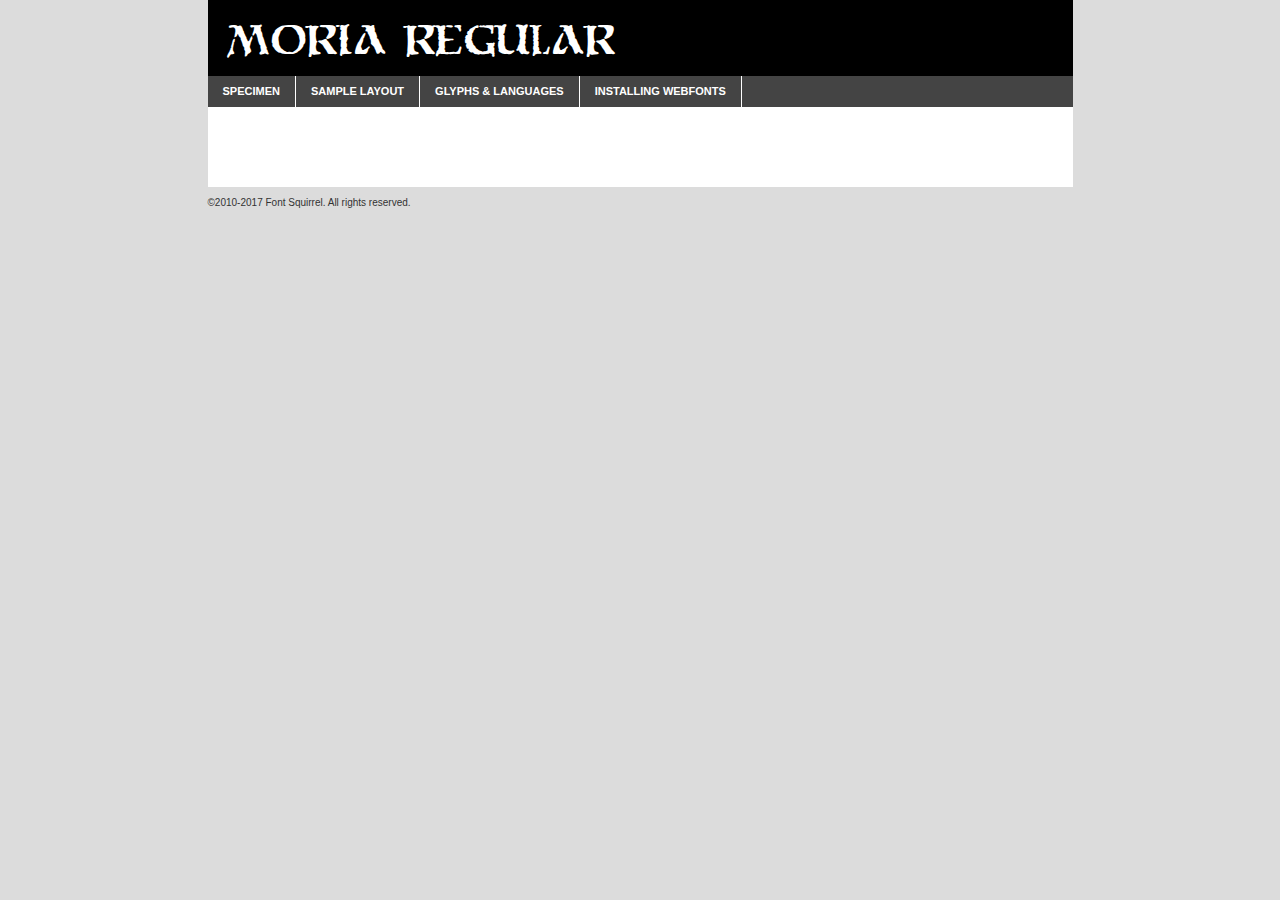
<file: resources/fonts/moria_citadel/moria_df-demo.html>
<!DOCTYPE html PUBLIC "-//W3C//DTD XHTML 1.0 Transitional//EN"
	"http://www.w3.org/TR/xhtml1/DTD/xhtml1-transitional.dtd">

<html xmlns="http://www.w3.org/1999/xhtml" xml:lang="en" lang="en">
<head>
	<meta http-equiv="Content-Type" content="text/html; charset=utf-8" />
	<script src="http://ajax.googleapis.com/ajax/libs/jquery/1.7.2/jquery.min.js" type="text/javascript" charset="utf-8"></script>
	<script type="text/javascript">
	(function($){$.fn.easyTabs=function(option){var param=jQuery.extend({fadeSpeed:"fast",defaultContent:1,activeClass:'active'},option);$(this).each(function(){var thisId="#"+this.id;if(param.defaultContent==''){param.defaultContent=1;}
	if(typeof param.defaultContent=="number")
	{var defaultTab=$(thisId+" .tabs li:eq("+(param.defaultContent-1)+") a").attr('href').substr(1);}else{var defaultTab=param.defaultContent;}
	$(thisId+" .tabs li a").each(function(){var tabToHide=$(this).attr('href').substr(1);$("#"+tabToHide).addClass('easytabs-tab-content');});hideAll();changeContent(defaultTab);function hideAll(){$(thisId+" .easytabs-tab-content").hide();}
	function changeContent(tabId){hideAll();$(thisId+" .tabs li").removeClass(param.activeClass);$(thisId+" .tabs li a[href=#"+tabId+"]").closest('li').addClass(param.activeClass);if(param.fadeSpeed!="none")
	{$(thisId+" #"+tabId).fadeIn(param.fadeSpeed);}else{$(thisId+" #"+tabId).show();}}
	$(thisId+" .tabs li").click(function(){var tabId=$(this).find('a').attr('href').substr(1);changeContent(tabId);return false;});});}})(jQuery);
	</script>
	<link rel="stylesheet" href="specimen_files/specimen_stylesheet.css" type="text/css" charset="utf-8" />
	<link rel="stylesheet" href="stylesheet.css" type="text/css" charset="utf-8" />

	<style type="text/css">
					body{
				font-family: 'moriaregular';
							}
		</style>

	<title>Moria Regular Specimen</title>
	
	
	<script type="text/javascript" charset="utf-8">
		$(document).ready(function() {
			$('#container').easyTabs({defaultContent:1});
		});
	</script>
</head>

<body>
<div id="container">
	<div id="header">
		Moria Regular	</div>
	<ul class="tabs">
		<li><a href="#specimen">Specimen</a></li>
		<li><a href="#layout">Sample Layout</a></li>
				<li><a href="#glyphs">Glyphs &amp; Languages</a></li>
		<li><a href="#installing">Installing Webfonts</a></li>
		
	</ul>
	
	<div id="main_content">

		
			<div id="specimen">
		
				<div class="section">
					<div class="grid12 firstcol">
						<div class="huge">AaBb</div>
					</div>
				</div>
		
				<div class="section">
					<div class="glyph_range">A&#x200B;B&#x200b;C&#x200b;D&#x200b;E&#x200b;F&#x200b;G&#x200b;H&#x200b;I&#x200b;J&#x200b;K&#x200b;L&#x200b;M&#x200b;N&#x200b;O&#x200b;P&#x200b;Q&#x200b;R&#x200b;S&#x200b;T&#x200b;U&#x200b;V&#x200b;W&#x200b;X&#x200b;Y&#x200b;Z&#x200b;a&#x200b;b&#x200b;c&#x200b;d&#x200b;e&#x200b;f&#x200b;g&#x200b;h&#x200b;i&#x200b;j&#x200b;k&#x200b;l&#x200b;m&#x200b;n&#x200b;o&#x200b;p&#x200b;q&#x200b;r&#x200b;s&#x200b;t&#x200b;u&#x200b;v&#x200b;w&#x200b;x&#x200b;y&#x200b;z&#x200b;1&#x200b;2&#x200b;3&#x200b;4&#x200b;5&#x200b;6&#x200b;7&#x200b;8&#x200b;9&#x200b;0&#x200b;&amp;&#x200b;.&#x200b;,&#x200b;?&#x200b;!&#x200b;&#64;&#x200b;(&#x200b;)&#x200b;#&#x200b;$&#x200b;%&#x200b;*&#x200b;+&#x200b;-&#x200b;=&#x200b;:&#x200b;;</div>
				</div>
				<div class="section">
					<div class="grid12 firstcol">
						<table class="sample_table">
							<tr><td>10</td><td class="size10">abcdefghijklmnopqrstuvwxyzABCDEFGHIJKLMNOPQRSTUVWXYZ0123456789abcdefghijklmnopqrstuvwxyzABCDEFGHIJKLMNOPQRSTUVWXYZ0123456789abcdefghijklmnopqrstuvwxyzABCDEFGHIJKLMNOPQRSTUVWXYZ</td></tr>
							<tr><td>11</td><td class="size11">abcdefghijklmnopqrstuvwxyzABCDEFGHIJKLMNOPQRSTUVWXYZ0123456789abcdefghijklmnopqrstuvwxyzABCDEFGHIJKLMNOPQRSTUVWXYZ0123456789abcdefghijklmnopqrstuvwxyzABCDEFGHIJKLMNOPQRSTUVWXYZ</td></tr>
							<tr><td>12</td><td class="size12">abcdefghijklmnopqrstuvwxyzABCDEFGHIJKLMNOPQRSTUVWXYZ0123456789abcdefghijklmnopqrstuvwxyzABCDEFGHIJKLMNOPQRSTUVWXYZ0123456789abcdefghijklmnopqrstuvwxyzABCDEFGHIJKLMNOPQRSTUVWXYZ</td></tr>
							<tr><td>13</td><td class="size13">abcdefghijklmnopqrstuvwxyzABCDEFGHIJKLMNOPQRSTUVWXYZ0123456789abcdefghijklmnopqrstuvwxyzABCDEFGHIJKLMNOPQRSTUVWXYZ0123456789abcdefghijklmnopqrstuvwxyzABCDEFGHIJKLMNOPQRSTUVWXYZ</td></tr>
							<tr><td>14</td><td class="size14">abcdefghijklmnopqrstuvwxyzABCDEFGHIJKLMNOPQRSTUVWXYZ0123456789abcdefghijklmnopqrstuvwxyzABCDEFGHIJKLMNOPQRSTUVWXYZ0123456789abcdefghijklmnopqrstuvwxyzABCDEFGHIJKLMNOPQRSTUVWXYZ</td></tr>
							<tr><td>16</td><td class="size16">abcdefghijklmnopqrstuvwxyzABCDEFGHIJKLMNOPQRSTUVWXYZ0123456789abcdefghijklmnopqrstuvwxyzABCDEFGHIJKLMNOPQRSTUVWXYZ</td></tr>
							<tr><td>18</td><td class="size18">abcdefghijklmnopqrstuvwxyzABCDEFGHIJKLMNOPQRSTUVWXYZ0123456789abcdefghijklmnopqrstuvwxyzABCDEFGHIJKLMNOPQRSTUVWXYZ</td></tr>
							<tr><td>20</td><td class="size20">abcdefghijklmnopqrstuvwxyzABCDEFGHIJKLMNOPQRSTUVWXYZ0123456789abcdefghijklmnopqrstuvwxyzABCDEFGHIJKLMNOPQRSTUVWXYZ</td></tr>
							<tr><td>24</td><td class="size24">abcdefghijklmnopqrstuvwxyzABCDEFGHIJKLMNOPQRSTUVWXYZ0123456789abcdefghijklmnopqrstuvwxyzABCDEFGHIJKLMNOPQRSTUVWXYZ</td></tr>
							<tr><td>30</td><td class="size30">abcdefghijklmnopqrstuvwxyzABCDEFGHIJKLMNOPQRSTUVWXYZ0123456789abcdefghijklmnopqrstuvwxyzABCDEFGHIJKLMNOPQRSTUVWXYZ</td></tr>
							<tr><td>36</td><td class="size36">abcdefghijklmnopqrstuvwxyzABCDEFGHIJKLMNOPQRSTUVWXYZ0123456789abcdefghijklmnopqrstuvwxyzABCDEFGHIJKLMNOPQRSTUVWXYZ</td></tr>
							<tr><td>48</td><td class="size48">abcdefghijklmnopqrstuvwxyzABCDEFGHIJKLMNOPQRSTUVWXYZ0123456789abcdefghijklmnopqrstuvwxyzABCDEFGHIJKLMNOPQRSTUVWXYZ</td></tr>
							<tr><td>60</td><td class="size60">abcdefghijklmnopqrstuvwxyzABCDEFGHIJKLMNOPQRSTUVWXYZ0123456789abcdefghijklmnopqrstuvwxyzABCDEFGHIJKLMNOPQRSTUVWXYZ</td></tr>
							<tr><td>72</td><td class="size72">abcdefghijklmnopqrstuvwxyzABCDEFGHIJKLMNOPQRSTUVWXYZ0123456789abcdefghijklmnopqrstuvwxyzABCDEFGHIJKLMNOPQRSTUVWXYZ</td></tr>
							<tr><td>90</td><td class="size90">abcdefghijklmnopqrstuvwxyzABCDEFGHIJKLMNOPQRSTUVWXYZ0123456789abcdefghijklmnopqrstuvwxyzABCDEFGHIJKLMNOPQRSTUVWXYZ</td></tr>
						</table>
				
					</div>
			
				</div>
		
		
		
								<div class="section" id="bodycomparison">


										<div id="xheight">
				<div class="fontbody">&#x25FC;&#x25FC;&#x25FC;&#x25FC;&#x25FC;&#x25FC;&#x25FC;&#x25FC;&#x25FC;&#x25FC;&#x25FC;&#x25FC;&#x25FC;&#x25FC;&#x25FC;&#x25FC;&#x25FC;&#x25FC;&#x25FC;&#x25FC;&#x25FC;&#x25FC;&#x25FC;&#x25FC;&#x25FC;&#x25FC;&#x25FC;&#x25FC;&#x25FC;&#x25FC;&#x25FC;&#x25FC;&#x25FC;&#x25FC;&#x25FC;&#x25FC;&#x25FC;&#x25FC;&#x25FC;&#x25FC;&#x25FC;&#x25FC;&#x25FC;&#x25FC;&#x25FC;&#x25FC;&#x25FC;&#x25FC;&#x25FC;&#x25FC;&#x25FC;&#x25FC;&#x25FC;&#x25FC;&#x25FC;&#x25FC;&#x25FC;&#x25FC;&#x25FC;&#x25FC;&#x25FC;&#x25FC;&#x25FC;&#x25FC;&#x25FC;&#x25FC;&#x25FC;&#x25FC;&#x25FC;&#x25FC;&#x25FC;&#x25FC;&#x25FC;&#x25FC;&#x25FC;&#x25FC;&#x25FC;&#x25FC;&#x25FC;&#x25FC;&#x25FC;&#x25FC;&#x25FC;&#x25FC;&#x25FC;&#x25FC;&#x25FC;&#x25FC;&#x25FC;&#x25FC;&#x25FC;&#x25FC;&#x25FC;&#x25FC;&#x25FC;&#x25FC;&#x25FC;&#x25FC;&#x25FC;body</div><div class="arialbody">body</div><div class="verdanabody">body</div><div class="georgiabody">body</div></div>
										<div class="fontbody" style="z-index:1">
											body<span>Moria Regular</span>
										</div>
										<div class="arialbody" style="z-index:1">
											body<span>Arial</span>
										</div>
										<div class="verdanabody" style="z-index:1">
											body<span>Verdana</span>
										</div>
										<div class="georgiabody" style="z-index:1">
											body<span>Georgia</span>
										</div>



								</div>
		
		
				<div class="section psample psample_row1" id="">
					
					<div class="grid2 firstcol">
						<p class="size10"><span>10.</span>Aenean lacinia bibendum nulla sed consectetur. Fusce dapibus, tellus ac cursus commodo, tortor mauris condimentum nibh, ut fermentum massa justo sit amet risus. Nullam id dolor id nibh ultricies vehicula ut id elit. Cum sociis natoque penatibus et magnis dis parturient montes, nascetur ridiculus mus. Nulla vitae elit libero, a pharetra augue.</p>
			
					</div>
					<div class="grid3">
						<p class="size11"><span>11.</span>Aenean lacinia bibendum nulla sed consectetur. Fusce dapibus, tellus ac cursus commodo, tortor mauris condimentum nibh, ut fermentum massa justo sit amet risus. Nullam id dolor id nibh ultricies vehicula ut id elit. Cum sociis natoque penatibus et magnis dis parturient montes, nascetur ridiculus mus. Nulla vitae elit libero, a pharetra augue.</p>
			
					</div>
					<div class="grid3">
						<p class="size12"><span>12.</span>Aenean lacinia bibendum nulla sed consectetur. Fusce dapibus, tellus ac cursus commodo, tortor mauris condimentum nibh, ut fermentum massa justo sit amet risus. Nullam id dolor id nibh ultricies vehicula ut id elit. Cum sociis natoque penatibus et magnis dis parturient montes, nascetur ridiculus mus. Nulla vitae elit libero, a pharetra augue.</p>
			
					</div>
					<div class="grid4">
						<p class="size13"><span>13.</span>Aenean lacinia bibendum nulla sed consectetur. Fusce dapibus, tellus ac cursus commodo, tortor mauris condimentum nibh, ut fermentum massa justo sit amet risus. Nullam id dolor id nibh ultricies vehicula ut id elit. Cum sociis natoque penatibus et magnis dis parturient montes, nascetur ridiculus mus. Nulla vitae elit libero, a pharetra augue.</p>
			
					</div>
					<div class="white_blend"></div>
					
				</div>
				<div class="section psample psample_row2" id="">
					<div class="grid3 firstcol">
						<p class="size14"><span>14.</span>Aenean lacinia bibendum nulla sed consectetur. Fusce dapibus, tellus ac cursus commodo, tortor mauris condimentum nibh, ut fermentum massa justo sit amet risus. Nullam id dolor id nibh ultricies vehicula ut id elit. Cum sociis natoque penatibus et magnis dis parturient montes, nascetur ridiculus mus. Nulla vitae elit libero, a pharetra augue.</p>
			
					</div>
					<div class="grid4">
						<p class="size16"><span>16.</span>Aenean lacinia bibendum nulla sed consectetur. Fusce dapibus, tellus ac cursus commodo, tortor mauris condimentum nibh, ut fermentum massa justo sit amet risus. Nullam id dolor id nibh ultricies vehicula ut id elit. Cum sociis natoque penatibus et magnis dis parturient montes, nascetur ridiculus mus. Nulla vitae elit libero, a pharetra augue.</p>
			
					</div>
					<div class="grid5">
						<p class="size18"><span>18.</span>Aenean lacinia bibendum nulla sed consectetur. Fusce dapibus, tellus ac cursus commodo, tortor mauris condimentum nibh, ut fermentum massa justo sit amet risus. Nullam id dolor id nibh ultricies vehicula ut id elit. Cum sociis natoque penatibus et magnis dis parturient montes, nascetur ridiculus mus. Nulla vitae elit libero, a pharetra augue.</p>
			
					</div>

					<div class="white_blend"></div>

				</div>
				
				<div class="section psample psample_row3" id="">
					<div class="grid5 firstcol">
						<p class="size20"><span>20.</span>Aenean lacinia bibendum nulla sed consectetur. Fusce dapibus, tellus ac cursus commodo, tortor mauris condimentum nibh, ut fermentum massa justo sit amet risus. Nullam id dolor id nibh ultricies vehicula ut id elit. Cum sociis natoque penatibus et magnis dis parturient montes, nascetur ridiculus mus. Nulla vitae elit libero, a pharetra augue.</p>
					</div>
					<div class="grid7">
						<p class="size24"><span>24.</span>Aenean lacinia bibendum nulla sed consectetur. Fusce dapibus, tellus ac cursus commodo, tortor mauris condimentum nibh, ut fermentum massa justo sit amet risus. Nullam id dolor id nibh ultricies vehicula ut id elit. Cum sociis natoque penatibus et magnis dis parturient montes, nascetur ridiculus mus. Nulla vitae elit libero, a pharetra augue.</p>
					</div>
					
					<div class="white_blend"></div>
					
				</div>
				
				<div class="section psample psample_row4" id="">
					<div class="grid12 firstcol">
						<p class="size30"><span>30.</span>Aenean lacinia bibendum nulla sed consectetur. Fusce dapibus, tellus ac cursus commodo, tortor mauris condimentum nibh, ut fermentum massa justo sit amet risus. Nullam id dolor id nibh ultricies vehicula ut id elit. Cum sociis natoque penatibus et magnis dis parturient montes, nascetur ridiculus mus. Nulla vitae elit libero, a pharetra augue.</p>
					</div>
					<div class="white_blend"></div>
					
				</div>
				
				
				
				<div class="section psample psample_row1 fullreverse">
					<div class="grid2 firstcol">
						<p class="size10"><span>10.</span>Aenean lacinia bibendum nulla sed consectetur. Fusce dapibus, tellus ac cursus commodo, tortor mauris condimentum nibh, ut fermentum massa justo sit amet risus. Nullam id dolor id nibh ultricies vehicula ut id elit. Cum sociis natoque penatibus et magnis dis parturient montes, nascetur ridiculus mus. Nulla vitae elit libero, a pharetra augue.</p>
			
					</div>
					<div class="grid3">
						<p class="size11"><span>11.</span>Aenean lacinia bibendum nulla sed consectetur. Fusce dapibus, tellus ac cursus commodo, tortor mauris condimentum nibh, ut fermentum massa justo sit amet risus. Nullam id dolor id nibh ultricies vehicula ut id elit. Cum sociis natoque penatibus et magnis dis parturient montes, nascetur ridiculus mus. Nulla vitae elit libero, a pharetra augue.</p>
			
					</div>
					<div class="grid3">
						<p class="size12"><span>12.</span>Aenean lacinia bibendum nulla sed consectetur. Fusce dapibus, tellus ac cursus commodo, tortor mauris condimentum nibh, ut fermentum massa justo sit amet risus. Nullam id dolor id nibh ultricies vehicula ut id elit. Cum sociis natoque penatibus et magnis dis parturient montes, nascetur ridiculus mus. Nulla vitae elit libero, a pharetra augue.</p>
			
					</div>
					<div class="grid4">
						<p class="size13"><span>13.</span>Aenean lacinia bibendum nulla sed consectetur. Fusce dapibus, tellus ac cursus commodo, tortor mauris condimentum nibh, ut fermentum massa justo sit amet risus. Nullam id dolor id nibh ultricies vehicula ut id elit. Cum sociis natoque penatibus et magnis dis parturient montes, nascetur ridiculus mus. Nulla vitae elit libero, a pharetra augue.</p>
			
					</div>
					<div class="black_blend"></div>
					
				</div>
				
				<div class="section psample psample_row2 fullreverse">
					<div class="grid3 firstcol">
						<p class="size14"><span>14.</span>Aenean lacinia bibendum nulla sed consectetur. Fusce dapibus, tellus ac cursus commodo, tortor mauris condimentum nibh, ut fermentum massa justo sit amet risus. Nullam id dolor id nibh ultricies vehicula ut id elit. Cum sociis natoque penatibus et magnis dis parturient montes, nascetur ridiculus mus. Nulla vitae elit libero, a pharetra augue.</p>
			
					</div>
					<div class="grid4">
						<p class="size16"><span>16.</span>Aenean lacinia bibendum nulla sed consectetur. Fusce dapibus, tellus ac cursus commodo, tortor mauris condimentum nibh, ut fermentum massa justo sit amet risus. Nullam id dolor id nibh ultricies vehicula ut id elit. Cum sociis natoque penatibus et magnis dis parturient montes, nascetur ridiculus mus. Nulla vitae elit libero, a pharetra augue.</p>
			
					</div>
					<div class="grid5">
						<p class="size18"><span>18.</span>Aenean lacinia bibendum nulla sed consectetur. Fusce dapibus, tellus ac cursus commodo, tortor mauris condimentum nibh, ut fermentum massa justo sit amet risus. Nullam id dolor id nibh ultricies vehicula ut id elit. Cum sociis natoque penatibus et magnis dis parturient montes, nascetur ridiculus mus. Nulla vitae elit libero, a pharetra augue.</p>
			
					</div>
					<div class="black_blend"></div>

				</div>
				
				<div class="section psample fullreverse psample_row3" id="">
					<div class="grid5 firstcol">
						<p class="size20"><span>20.</span>Aenean lacinia bibendum nulla sed consectetur. Fusce dapibus, tellus ac cursus commodo, tortor mauris condimentum nibh, ut fermentum massa justo sit amet risus. Nullam id dolor id nibh ultricies vehicula ut id elit. Cum sociis natoque penatibus et magnis dis parturient montes, nascetur ridiculus mus. Nulla vitae elit libero, a pharetra augue.</p>
					</div>
					<div class="grid7">
						<p class="size24"><span>24.</span>Aenean lacinia bibendum nulla sed consectetur. Fusce dapibus, tellus ac cursus commodo, tortor mauris condimentum nibh, ut fermentum massa justo sit amet risus. Nullam id dolor id nibh ultricies vehicula ut id elit. Cum sociis natoque penatibus et magnis dis parturient montes, nascetur ridiculus mus. Nulla vitae elit libero, a pharetra augue.</p>
					</div>
					
					<div class="black_blend"></div>
					
				</div>
				
				<div class="section psample fullreverse psample_row4" id="" style="border-bottom: 20px #000 solid;">
					<div class="grid12 firstcol">
						<p class="size30"><span>30.</span>Aenean lacinia bibendum nulla sed consectetur. Fusce dapibus, tellus ac cursus commodo, tortor mauris condimentum nibh, ut fermentum massa justo sit amet risus. Nullam id dolor id nibh ultricies vehicula ut id elit. Cum sociis natoque penatibus et magnis dis parturient montes, nascetur ridiculus mus. Nulla vitae elit libero, a pharetra augue.</p>
					</div>
					<div class="black_blend"></div>
					
				</div>
				
				
				
				
			</div>
			
			<div id="layout">
				
				<div class="section">
					
					<div class="grid12 firstcol">
						<h1>Lorem Ipsum Dolor</h1>
						<h2>Etiam porta sem malesuada magna mollis euismod</h2>
						
						<p class="byline">By <a href="#link">Aenean Lacinia</a></p>
					</div>
				</div>
				<div class="section">
					<div class="grid8 firstcol">
						<p class="large">Donec sed odio dui. Morbi leo risus, porta ac consectetur ac, vestibulum at eros. Fusce dapibus, tellus ac cursus commodo, tortor mauris condimentum nibh, ut fermentum massa justo sit amet risus. </p>

						
						<h3>Pellentesque ornare sem</h3>

						<p>Maecenas sed diam eget risus varius blandit sit amet non magna. Maecenas faucibus mollis interdum. Donec ullamcorper nulla non metus auctor fringilla. Nullam id dolor id nibh ultricies vehicula ut id elit. Nullam id dolor id nibh ultricies vehicula ut id elit. </p>

						<p>Aenean eu leo quam. Pellentesque ornare sem lacinia quam venenatis vestibulum. Lorem ipsum dolor sit amet, consectetur adipiscing elit. Cum sociis natoque penatibus et magnis dis parturient montes, nascetur ridiculus mus. </p>

						<p>Nulla vitae elit libero, a pharetra augue. Praesent commodo cursus magna, vel scelerisque nisl consectetur et. Aenean lacinia bibendum nulla sed consectetur. </p>

						<p>Nullam quis risus eget urna mollis ornare vel eu leo. Nullam quis risus eget urna mollis ornare vel eu leo. Maecenas sed diam eget risus varius blandit sit amet non magna. Donec ullamcorper nulla non metus auctor fringilla. </p>

						<h3>Cras mattis consectetur</h3>

						<p>Aenean eu leo quam. Pellentesque ornare sem lacinia quam venenatis vestibulum. Aenean lacinia bibendum nulla sed consectetur. Integer posuere erat a ante venenatis dapibus posuere velit aliquet. Cras mattis consectetur purus sit amet fermentum. </p>

						<p>Nullam id dolor id nibh ultricies vehicula ut id elit. Nullam quis risus eget urna mollis ornare vel eu leo. Cras mattis consectetur purus sit amet fermentum.</p>
					</div>
					
					<div class="grid4 sidebar">
						
						<div class="box reverse">
							<p class="last">Nullam quis risus eget urna mollis ornare vel eu leo. Donec ullamcorper nulla non metus auctor fringilla. Cras mattis consectetur purus sit amet fermentum. Sed posuere consectetur est at lobortis. Lorem ipsum dolor sit amet, consectetur adipiscing elit. </p>
						</div>
						
						<p class="caption">Maecenas sed diam eget risus varius.</p>

						<p>Vestibulum id ligula porta felis euismod semper. Integer posuere erat a ante venenatis dapibus posuere velit aliquet. Vestibulum id ligula porta felis euismod semper. Sed posuere consectetur est at lobortis. Maecenas sed diam eget risus varius blandit sit amet non magna. Fusce dapibus, tellus ac cursus commodo, tortor mauris condimentum nibh, ut fermentum massa justo sit amet risus. </p>

					

						<p>Duis mollis, est non commodo luctus, nisi erat porttitor ligula, eget lacinia odio sem nec elit. Aenean lacinia bibendum nulla sed consectetur. Vivamus sagittis lacus vel augue laoreet rutrum faucibus dolor auctor. Aenean lacinia bibendum nulla sed consectetur. Nullam quis risus eget urna mollis ornare vel eu leo. </p>

						<p>Praesent commodo cursus magna, vel scelerisque nisl consectetur et. Donec ullamcorper nulla non metus auctor fringilla. Maecenas faucibus mollis interdum. Fusce dapibus, tellus ac cursus commodo, tortor mauris condimentum nibh, ut fermentum massa justo sit amet risus. </p>

					</div>
				</div>
				
			</div>


			



		<div id="glyphs">
			<div class="section">
				<div class="grid12 firstcol">
			
				<h1>Language Support</h1>
				<p>The subset of Moria Regular in this kit supports the following languages:<br />
			
					English, Arrernte, Bislama, Cebuano, Fijian, Gilbertese, Hmong, Ibanag, Iloko_ilokano, Interglossa_glosa, Interlingua, Lojban, Norfolk_pitcairnese, Oromo, Rotokas, Seychelles_creole, Shona, Somali, Southern_ndebele, Swahili, Swati_swazi, Tok_pisin, Warlpiri, Xhosa, Zulu, Latinbasic, Demo				</p>
				<h1>Glyph Chart</h1>
				<p>The subset of Moria Regular in this kit includes all the glyphs listed below. Unicode entities are included above each glyph to help you insert individual characters into your layout.</p>
				<div id="glyph_chart">
			
																				 <div><p>&amp;#13;</p>&#13;</div>
																				 <div><p>&amp;#32;</p>&#32;</div>
																				 <div><p>&amp;#33;</p>&#33;</div>
																				 <div><p>&amp;#34;</p>&#34;</div>
																				 <div><p>&amp;#36;</p>&#36;</div>
																				 <div><p>&amp;#37;</p>&#37;</div>
																				 <div><p>&amp;#38;</p>&#38;</div>
																				 <div><p>&amp;#39;</p>&#39;</div>
																				 <div><p>&amp;#40;</p>&#40;</div>
																				 <div><p>&amp;#41;</p>&#41;</div>
																				 <div><p>&amp;#42;</p>&#42;</div>
																				 <div><p>&amp;#43;</p>&#43;</div>
																				 <div><p>&amp;#44;</p>&#44;</div>
																				 <div><p>&amp;#45;</p>&#45;</div>
																				 <div><p>&amp;#46;</p>&#46;</div>
																				 <div><p>&amp;#47;</p>&#47;</div>
																				 <div><p>&amp;#48;</p>&#48;</div>
																				 <div><p>&amp;#49;</p>&#49;</div>
																				 <div><p>&amp;#50;</p>&#50;</div>
																				 <div><p>&amp;#51;</p>&#51;</div>
																				 <div><p>&amp;#52;</p>&#52;</div>
																				 <div><p>&amp;#53;</p>&#53;</div>
																				 <div><p>&amp;#54;</p>&#54;</div>
																				 <div><p>&amp;#55;</p>&#55;</div>
																				 <div><p>&amp;#56;</p>&#56;</div>
																				 <div><p>&amp;#57;</p>&#57;</div>
																				 <div><p>&amp;#58;</p>&#58;</div>
																				 <div><p>&amp;#59;</p>&#59;</div>
																				 <div><p>&amp;#61;</p>&#61;</div>
																				 <div><p>&amp;#63;</p>&#63;</div>
																				 <div><p>&amp;#64;</p>&#64;</div>
																				 <div><p>&amp;#65;</p>&#65;</div>
																				 <div><p>&amp;#66;</p>&#66;</div>
																				 <div><p>&amp;#67;</p>&#67;</div>
																				 <div><p>&amp;#68;</p>&#68;</div>
																				 <div><p>&amp;#69;</p>&#69;</div>
																				 <div><p>&amp;#70;</p>&#70;</div>
																				 <div><p>&amp;#71;</p>&#71;</div>
																				 <div><p>&amp;#72;</p>&#72;</div>
																				 <div><p>&amp;#73;</p>&#73;</div>
																				 <div><p>&amp;#74;</p>&#74;</div>
																				 <div><p>&amp;#75;</p>&#75;</div>
																				 <div><p>&amp;#76;</p>&#76;</div>
																				 <div><p>&amp;#77;</p>&#77;</div>
																				 <div><p>&amp;#78;</p>&#78;</div>
																				 <div><p>&amp;#79;</p>&#79;</div>
																				 <div><p>&amp;#80;</p>&#80;</div>
																				 <div><p>&amp;#81;</p>&#81;</div>
																				 <div><p>&amp;#82;</p>&#82;</div>
																				 <div><p>&amp;#83;</p>&#83;</div>
																				 <div><p>&amp;#84;</p>&#84;</div>
																				 <div><p>&amp;#85;</p>&#85;</div>
																				 <div><p>&amp;#86;</p>&#86;</div>
																				 <div><p>&amp;#87;</p>&#87;</div>
																				 <div><p>&amp;#88;</p>&#88;</div>
																				 <div><p>&amp;#89;</p>&#89;</div>
																				 <div><p>&amp;#90;</p>&#90;</div>
																				 <div><p>&amp;#91;</p>&#91;</div>
																				 <div><p>&amp;#92;</p>&#92;</div>
																				 <div><p>&amp;#93;</p>&#93;</div>
																				 <div><p>&amp;#97;</p>&#97;</div>
																				 <div><p>&amp;#98;</p>&#98;</div>
																				 <div><p>&amp;#99;</p>&#99;</div>
																				 <div><p>&amp;#100;</p>&#100;</div>
																				 <div><p>&amp;#101;</p>&#101;</div>
																				 <div><p>&amp;#102;</p>&#102;</div>
																				 <div><p>&amp;#103;</p>&#103;</div>
																				 <div><p>&amp;#104;</p>&#104;</div>
																				 <div><p>&amp;#105;</p>&#105;</div>
																				 <div><p>&amp;#106;</p>&#106;</div>
																				 <div><p>&amp;#107;</p>&#107;</div>
																				 <div><p>&amp;#108;</p>&#108;</div>
																				 <div><p>&amp;#109;</p>&#109;</div>
																				 <div><p>&amp;#110;</p>&#110;</div>
																				 <div><p>&amp;#111;</p>&#111;</div>
																				 <div><p>&amp;#112;</p>&#112;</div>
																				 <div><p>&amp;#113;</p>&#113;</div>
																				 <div><p>&amp;#114;</p>&#114;</div>
																				 <div><p>&amp;#115;</p>&#115;</div>
																				 <div><p>&amp;#116;</p>&#116;</div>
																				 <div><p>&amp;#117;</p>&#117;</div>
																				 <div><p>&amp;#118;</p>&#118;</div>
																				 <div><p>&amp;#119;</p>&#119;</div>
																				 <div><p>&amp;#120;</p>&#120;</div>
																				 <div><p>&amp;#121;</p>&#121;</div>
																				 <div><p>&amp;#122;</p>&#122;</div>
																				 <div><p>&amp;#123;</p>&#123;</div>
																				 <div><p>&amp;#125;</p>&#125;</div>
																				 <div><p>&amp;#160;</p>&#160;</div>
																				 <div><p>&amp;#162;</p>&#162;</div>
																				 <div><p>&amp;#169;</p>&#169;</div>
																				 <div><p>&amp;#173;</p>&#173;</div>
																				 <div><p>&amp;#174;</p>&#174;</div>
																				 <div><p>&amp;#8192;</p>&#8192;</div>
																				 <div><p>&amp;#8193;</p>&#8193;</div>
																				 <div><p>&amp;#8194;</p>&#8194;</div>
																				 <div><p>&amp;#8195;</p>&#8195;</div>
																				 <div><p>&amp;#8196;</p>&#8196;</div>
																				 <div><p>&amp;#8197;</p>&#8197;</div>
																				 <div><p>&amp;#8198;</p>&#8198;</div>
																				 <div><p>&amp;#8199;</p>&#8199;</div>
																				 <div><p>&amp;#8200;</p>&#8200;</div>
																				 <div><p>&amp;#8201;</p>&#8201;</div>
																				 <div><p>&amp;#8202;</p>&#8202;</div>
																				 <div><p>&amp;#8208;</p>&#8208;</div>
																				 <div><p>&amp;#8209;</p>&#8209;</div>
																				 <div><p>&amp;#8210;</p>&#8210;</div>
																				 <div><p>&amp;#8211;</p>&#8211;</div>
																				 <div><p>&amp;#8212;</p>&#8212;</div>
																				 <div><p>&amp;#8239;</p>&#8239;</div>
																				 <div><p>&amp;#8287;</p>&#8287;</div>
																				 <div><p>&amp;#9724;</p>&#9724;</div>
																																						</div>	
				</div>
		
		
			</div>
		</div>
		
		
		<div id="specs">
			
		</div>
	
		<div id="installing">
			<div class="section">
				<div class="grid7 firstcol">
					<h1>Installing Webfonts</h1>
					
					<p>Webfonts are supported by all major browser platforms but not all in the same way. There are currently four different font formats that must be included in order to target all browsers. This includes TTF, WOFF, EOT and SVG.</p>
					
					<h2>1. Upload your webfonts</h2>
					<p>You must upload your webfont kit to your website. They should be in or near the same directory as your CSS files.</p>
					
					<h2>2. Include the webfont stylesheet</h2>
					<p>A special CSS @font-face declaration helps the various browsers select the appropriate font it needs without causing you a bunch of headaches. Learn more about this syntax by reading the <a href="https://www.fontspring.com/blog/further-hardening-of-the-bulletproof-syntax">Fontspring blog post</a> about it. The code for it is as follows:</p>


<code>
@font-face{ 
	font-family: 'MyWebFont';
	src: url('WebFont.eot');
	src: url('WebFont.eot?#iefix') format('embedded-opentype'),
	     url('WebFont.woff') format('woff'),
	     url('WebFont.ttf') format('truetype'),
	     url('WebFont.svg#webfont') format('svg');
}
</code>

	<p>We've already gone ahead and generated the code for you. All you have to do is link to the stylesheet in your HTML, like this:</p>
	<code>&lt;link rel=&quot;stylesheet&quot; href=&quot;stylesheet.css&quot; type=&quot;text/css&quot; charset=&quot;utf-8&quot; /&gt;</code>

					<h2>3. Modify your own stylesheet</h2>
					<p>To take advantage of your new fonts, you must tell your stylesheet to use them. Look at the original @font-face declaration above and find the property called "font-family." The name linked there will be what you use to reference the font. Prepend that webfont name to the font stack in the "font-family" property, inside the selector you want to change. For example:</p>
<code>p { font-family: 'WebFont', Arial, sans-serif; }</code>

<h2>4. Test</h2>
<p>Getting webfonts to work cross-browser <em>can</em> be tricky. Use the information in the sidebar to help you if you find that fonts aren't loading in a particular browser.</p>
				</div>
				
				<div class="grid5 sidebar">
					<div class="box">
						<h2>Troubleshooting<br />Font-Face Problems</h2>
						<p>Having trouble getting your webfonts to load in your new website? Here are some tips to sort out what might be the problem.</p>

						<h3>Fonts not showing in any browser</h3>

						<p>This sounds like you need to work on the plumbing. You either did not upload the fonts to the correct directory, or you did not link the fonts properly in the CSS. If you've confirmed that all this is correct and you still have a problem, take a look at your .htaccess file and see if requests are getting intercepted.</p>

						<h3>Fonts not loading in iPhone or iPad</h3>

						<p>The most common problem here is that you are serving the fonts from an IIS server. IIS refuses to serve files that have unknown MIME types. If that is the case, you must set the MIME type for SVG to "image/svg+xml" in the server settings. Follow these instructions from Microsoft if you need help.</p>

						<h3>Fonts not loading in Firefox</h3>

						<p>The primary reason for this failure? You are still using a version Firefox older than 3.5. So upgrade already! If that isn't it, then you are very likely serving fonts from a different domain. Firefox requires that all font assets be served from the same domain. Lastly it is possible that you need to add WOFF to your list of MIME types (if you are serving via IIS.)</p>

						<h3>Fonts not loading in IE</h3>

						<p>Are you looking at Internet Explorer on an actual Windows machine or are you cheating by using a service like Adobe BrowserLab? Many of these screenshot services do not render @font-face for IE. Best to test it on a real machine.</p>

						<h3>Fonts not loading in IE9</h3>

						<p>IE9, like Firefox, requires that fonts be served from the same domain as the website. Make sure that is the case.</p>
					</div>
				</div>
			</div>
			
		</div>
	
	</div>
	<div id="footer">
		<p>&copy;2010-2017 Font Squirrel. All rights reserved.</p>
	</div>
</div>
</body>
</html>
</file>
<file: resources/fonts/moria_citadel/stylesheet.css>
/*! Generated by Font Squirrel (https://www.fontsquirrel.com) on November 27, 2020 */



@font-face {
    font-family: 'moriaregular';
    src: url('moria_df-webfont.woff2') format('woff2'),
         url('moria_df-webfont.woff') format('woff');
    font-weight: normal;
    font-style: normal;

}
</file>
<file: resources/fonts/moria_citadel/specimen_files/specimen_stylesheet.css>
@import url('grid_12-825-55-15.css');

/*  
	CSS Reset by Eric Meyer - Released under Public Domain
    http://meyerweb.com/eric/tools/css/reset/
*/
html, body, div, span, applet, object, iframe,
h1, h2, h3, h4, h5, h6, p, blockquote, pre,
a, abbr, acronym, address, big, cite, code,
del, dfn, em, font, img, ins, kbd, q, s, samp,
small, strike, strong, sub, sup, tt, var,
b, u, i, center, dl, dt, dd, ol, ul, li,
fieldset, form, label, legend, table, 
caption, tbody, tfoot, thead, tr, th, td 
                  {margin: 0;padding: 0;border: 0;outline: 0;
                  font-size: 100%;vertical-align: baseline;
                  background: transparent;}
body              {line-height: 1;}
ol, ul            {list-style: none;}
blockquote, q     {quotes: none;}
blockquote:before, blockquote:after,
q:before, q:after {content: '';	content: none;}
:focus            {outline: 0;}
ins               {text-decoration: none;}
del               {text-decoration: line-through;}
table             {border-collapse: collapse;border-spacing: 0;}




body {
	color: #000;
	background-color: #dcdcdc;
}

a {
	text-decoration: none;
	color: #1883ba;
}

h1{
	font-size: 32px;
	font-weight: normal;
	font-style: normal;
	margin-bottom: 18px;
}

h2{
	font-size: 18px;
}

#container {
	width: 865px;
	margin: 0px auto;
}


#header {
	padding: 20px;
	font-size: 36px;
	background-color: #000;
	color: #fff;
}

#header span {
	color: #666;
}
#main_content {
	background-color: #fff;
	padding: 60px 20px 20px;
}


#footer p {
	margin: 0;
	padding-top: 10px;
	padding-bottom: 50px;
	color: #333;
	font: 10px Arial, sans-serif;
}

.tabs {
	width: 100%;
	height: 31px;
	background-color: #444;
}
.tabs li {
	float:  left;
	margin: 0;
	overflow: hidden;
	background-color: #444;
}
.tabs li a {
	display: block;
	color: #fff;
	text-decoration: none;
	font: bold 11px/11px 'Arial';
	text-transform: uppercase;
	padding: 10px 15px;
	border-right: 1px solid #fff;
}

.tabs li a:hover {
		background-color: #00b3ff;

}

.tabs li.active a {
	color:  #000;
	background-color: #fff;
}



div.huge {
	
	font-size: 300px;
	line-height: 1em;
	padding: 0;
	letter-spacing: -.02em;
	overflow: hidden;
}
div.glyph_range {
	font-size: 72px;
	line-height: 1.1em;
}

.size10{ font-size: 10px; }
.size11{ font-size: 11px; }
.size12{ font-size: 12px; }
.size13{ font-size: 13px; }
.size14{ font-size: 14px; }
.size16{ font-size: 16px; }
.size18{ font-size: 18px; }
.size20{ font-size: 20px; }
.size24{ font-size: 24px; }
.size30{ font-size: 30px; }
.size36{ font-size: 36px; }
.size48{ font-size: 48px; }
.size60{ font-size: 60px; }
.size72{ font-size: 72px; }
.size90{ font-size: 90px; }


.psample_row1 {	height: 120px;}
.psample_row1 {	height: 120px;}
.psample_row2 {	height: 160px;}
.psample_row3 {	height: 160px;}
.psample_row4 {	height: 160px;}

.psample {
	overflow: hidden;
	position: relative;
}
.psample p {
	line-height: 1.3em;
	display: block;
	overflow: hidden;
	margin: 0;
}

.psample span {
	margin-right: .5em;
}

.white_blend {
	width: 100%;
	height: 61px;
	background-image: url([data-uri]);
	position: absolute;
	bottom: 0;
}
.black_blend {
	width: 100%;
	height: 61px;
	background-image: url([data-uri]);
	position: absolute;
	bottom: 0;
}
.fullreverse {
	background:  #000 !important;
	color:  #fff !important;
	margin-left: -20px;
	padding-left: 20px;
	margin-right: -20px;
	padding-right: 20px;
	padding: 20px;
	margin-bottom:0;
}


.sample_table td {
	padding-top: 3px;
	padding-bottom:5px;
	padding-left: 5px;
	vertical-align: middle;
	line-height: 1.2em;
}

.sample_table td:first-child {
	background-color: #eee;
	text-align: right;
	padding-right: 5px;
	padding-left: 0;
	padding: 5px;
	font: 11px/12px "Courier New", Courier, mono;
}

code {
	white-space: pre;
	background-color: #eee;
	display: block;
	padding: 10px;
	margin-bottom: 18px;
	overflow: auto;
}


.bottom,.last 	{margin-bottom:0 !important; padding-bottom:0 !important;}

.box  { 
  padding: 18px; 
  margin-bottom: 18px; 
  background: #eee; 
}

.reverse,.reversed { background:  #000 !important;color:  #fff !important; border: none !important;}

#bodycomparison {
	position: relative;
	overflow: hidden;
	font-size: 72px;
	height: 90px;
	white-space: nowrap;
}

#bodycomparison div{
	font-size: 72px;
	line-height: 90px;
	display: inline;
	margin: 0 15px 0 0;
	padding: 0;
}

#bodycomparison div span{
	font: 10px Arial;
	position: absolute;
	left: 0;
}
#xheight {
	float: none;
	position: absolute;
	color: #d9f3ff;
	font-size: 72px;
	line-height: 90px;
}

.fontbody {
 position: relative;
}
.arialbody{
	font-family: Arial;
	position: relative;
}
.verdanabody{
	font-family: Verdana;
	position: relative;
}
.georgiabody{
	font-family: Georgia;
	position: relative;
}

/* @group Layout page
 */

#layout h1 {
	font-size: 36px;
	line-height: 42px;
	font-weight: normal;
	font-style: normal;
}

#layout h2 {
	font-size: 24px;
	line-height: 23px;
	font-weight: normal;
	font-style: normal;
}

#layout h3 {
	font-size: 22px;
	line-height: 1.4em;
	margin-top: 1em;
	font-weight: normal;
	font-style: normal;
}


#layout p.byline {
	font-size: 12px;
	margin-top: 18px;
	line-height: 12px;
	margin-bottom: 0;
}
#layout p {
	font-size: 14px;
	line-height: 21px;
	margin-bottom: .5em;
}

#layout p.large{
	font-size: 18px;
	line-height: 26px;
}

#layout .sidebar p{
	font-size: 12px;
	line-height: 1.4em;
}

#layout p.caption {
	font-size: 10px;
	margin-top: -16px;
	margin-bottom: 18px;
}

/* @end */

/* @group Glyphs */

#glyph_chart div{
	background-color: #d9f3ff;
	color: black;
	float: left;
	font-size: 36px;
	height: 1.2em;
	line-height: 1.2em;
	margin-bottom: 1px;
	margin-right: 1px;
	text-align: center;
	width: 1.2em;
	position: relative;
	padding: .6em .2em .2em;
}

#glyph_chart div p {
	position: absolute;
	left: 0;
	top: 0;
	display: block;
	text-align: center;
	font: bold 9px Arial, sans-serif;
	background-color: #3a768f;
	width: 100%;
	color: #fff;
	padding: 2px 0;
}


#glyphs h1 {
	font-family: Arial, sans-serif;
}
/* @end */

/* @group Installing */

#installing {
	font: 13px Arial, sans-serif;
}

#installing p,
#glyphs p{
	line-height: 1.2em;
	margin-bottom: 18px;
	font: 13px Arial, sans-serif;
}



#installing h3{
	font-size: 15px;
	margin-top: 18px;
}

/* @end */

#rendering h1 {
	font-family: Arial, sans-serif;
}
.render_table td {
	font: 11px "Courier New", Courier, mono;
	vertical-align: middle;
}
</file>
